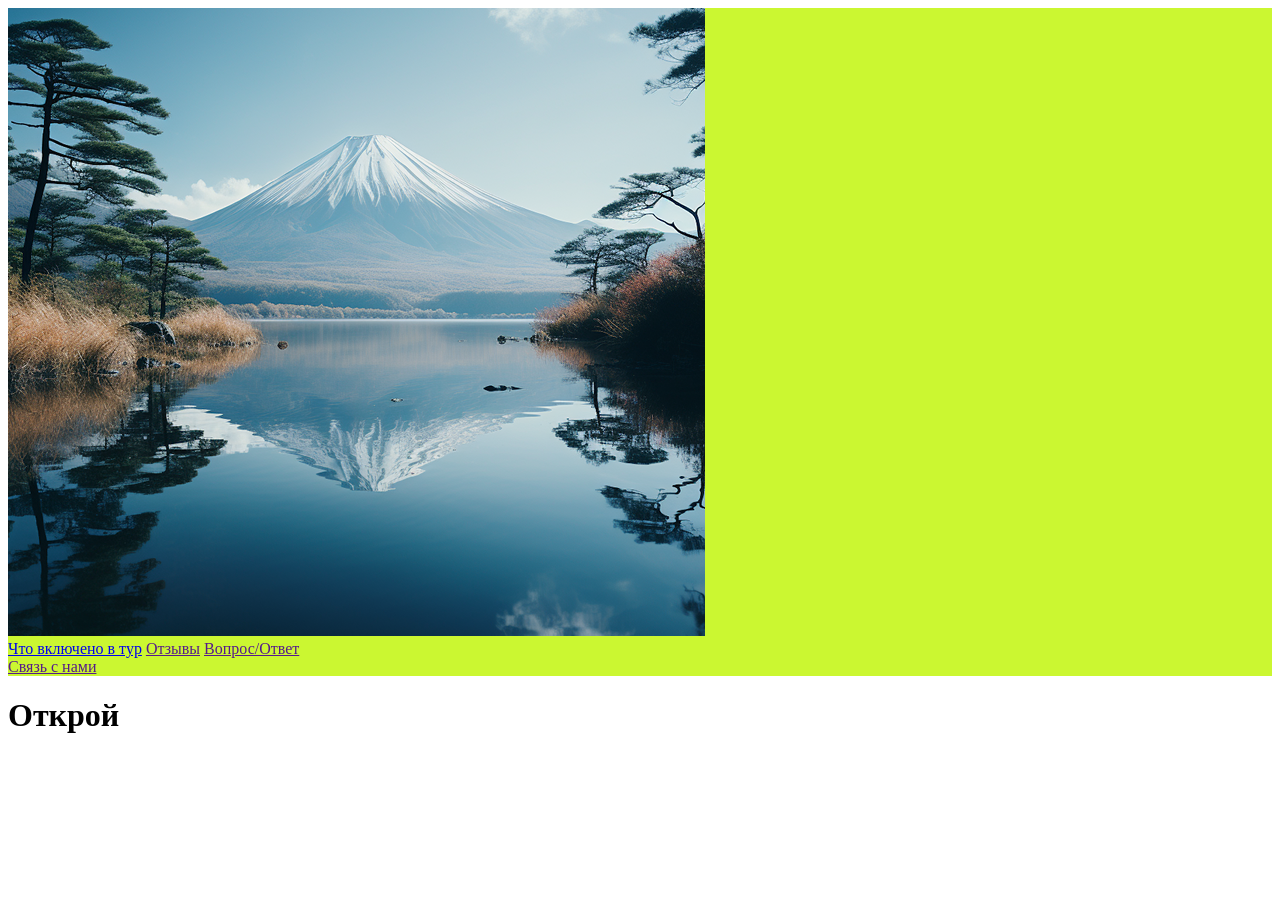
<file: index.html>
<!DOCTYPE html>
<html lang="en">
<head>
    <meta charset="UTF-8">
    <meta name="viewport" content="width=device-width, initial-scale=1.0">
    <title>Document</title>
    <link rel="stylesheet" href="style.css">
   
</head>
<body>
   <header>
    <img src="Rectangle 4284.png" alt="">
    <nav>
        <a href="#"> Что включено в тур</a>
        <a href=""> Отзывы</a>
        <a href="">Вопрос/Ответ</a></nav>
        <a href="">Связь с нами</a>
   </header>
   <main>
    <div class="open">
        <h1>Открой</h1>

    </div>


   </main>
   <footer></footer>
</body>
</html>
</file>
<file: style.css>
header{
    background-color: #CBF731;
}
</file>
